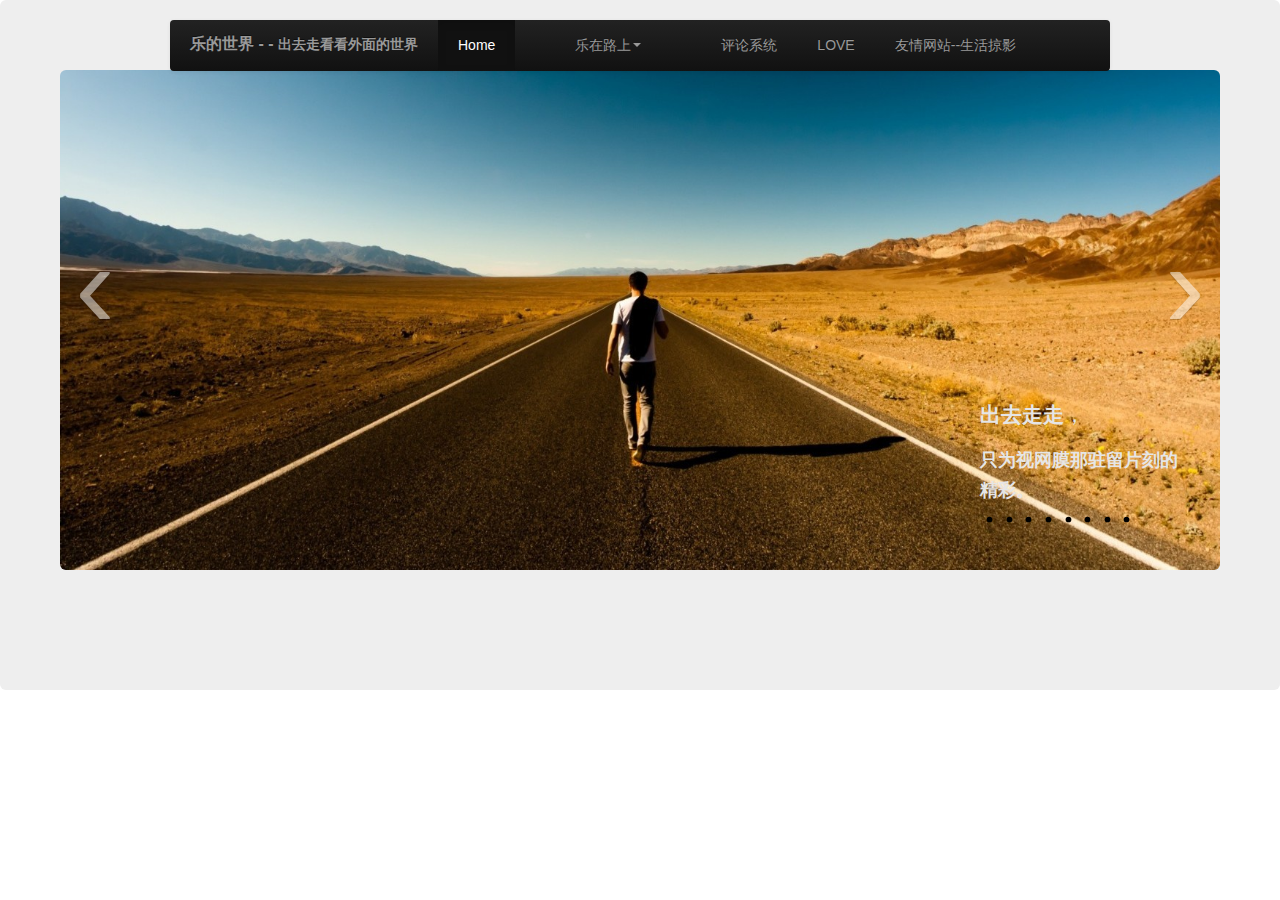
<file: index.html>
<!DOCTYPE html PUBLIC "-//W3C//DTD XHTML 1.0 Strict//EN" "http://www.w3.org/TR/xhtml1/DTD/xhtml1-strict.dtd">
<html xmlns="http://www.w3.org/1999/xhtml" xml:lang="en" lang="en">

<head>
<meta http-equiv="content-type" content="text/html; charset=utf-8" />
<meta name="keywords" content="乐的世界happy-youth" />
<meta name="description" content="出去走走，看看世界" />
<title> 乐的世界--精彩在路上</title>
<link rel="shortcut icon" href="favicon.ico" type="image/ico">
<!-- Bootstrap -->
<link href="css/bootstrap.min.css" rel="stylesheet" media="screen">
  
	
	 <style>

    /* GLOBAL STYLES
    -------------------------------------------------- */
    /* Padding below the footer and lighter body text */

    body {
      padding-bottom: 40px;
      color: #5a5a5a;
    }



    /* CUSTOMIZE THE NAVBAR
    -------------------------------------------------- */

    /* Special class on .container surrounding .navbar, used for positioning it into place. */
    .navbar-wrapper {
      position: absolute;
      top: 0;
      left: 0;
      right: 0;
      z-index: 10;
      margin-top: 20px;
      margin-bottom: -90px; /* Negative margin to pull up carousel. 90px is roughly margins and height of navbar. */
    }
    .navbar-wrapper .navbar {

    }

    /* Remove border and change up box shadow for more contrast */
    .navbar .navbar-inner {
      border: 0;
    }

    /* Downsize the brand/project name a bit */
    .navbar .brand {
      padding: 14px 20px 16px; /* Increase vertical padding to match navbar links */
      font-size: 16px;
      font-weight: bold;
      text-shadow: 0 -1px 0 rgba(0,0,0,.5);
    }

    /* Navbar links: increase padding for taller navbar */
    .navbar .nav > li > a {
      padding: 15px 20px;
    }

    /* Offset the responsive button for proper vertical alignment */
    .navbar .btn-navbar {
      margin-top: 10px;
    }



    /* CUSTOMIZE THE CAROUSEL
    -------------------------------------------------- */

    /* Carousel base class */
    .carousel {
      margin-bottom: 60px;
    }
    .text-a{
      margin-left:940px;
       margin-top: 330px;
       color: #E6E6E6;
       width: 620px;
       position: relative;
       z-index: 9;
    }
    .carousel .container {
       position: relative;
       z-index: 9;
    }

    .carousel-control {
      height: 80px;
      margin-top: 0;
      font-size: 120px;
      text-shadow: 0 1px 1px rgba(0,0,0,.4);
      background-color: transparent;
      border: 0;
      z-index: 10;
    }

    .carousel .item {
      height: 500px;
    }
    .carousel img {
      position: absolute;
      top: 0;
      left: 0;
      min-width: 100%;
      height: 500px;
    }

    .carousel-caption {
      background-color: transparent;
      position: static;
      max-width: 550px;
      margin: 200px 0 0 auto;
    }
    .carousel-caption h1,
    .carousel-caption .lead {
      margin: 0;
      line-height: 1.25;
      
      text-shadow: 0 1px 1px rgba(0,0,0,.4);
    }
    .carousel-caption .btn {
      margin-top: 10px;
    }

    
    /* RESPONSIVE CSS
    -------------------------------------------------- */

    @media (max-width: 979px) {

      .container.navbar-wrapper {
        margin-bottom: 0;
        width: auto;
      }
      .navbar-inner {
        border-radius: 0;
        margin: -20px 0;
      }

      .carousel .item {
        height: 500px;
      }
      .carousel img {
        width: auto;
        height: 500px;
      }

      .featurette {
        height: auto;
        padding: 0;
      }
      .featurette-image.pull-left,
      .featurette-image.pull-right {
        display: block;
        float: none;
        max-width: 40%;
        margin: 0 auto 20px;
      }
    }


    @media (max-width: 767px) {

      .navbar-inner {
        margin: -20px;
      }

      .carousel {
        margin-left: -20px;
        margin-right: -20px;
      }
      .carousel .container {

      }
      .carousel .item {
        height: 300px;
      }
      .carousel img {
        height: 300px;
      }
      .carousel-caption {
        width: 65%;
        padding: 0 70px;
        margin-top: 100px;
      }
      .carousel-caption h1 {
        font-size: 30px;
      }
      .carousel-caption .lead,
      .carousel-caption .btn {
        font-size: 18px;
      }

      .marketing .span4 + .span4 {
        margin-top: 40px;
      }

      .featurette-heading {
        font-size: 30px;
      }
      .featurette .lead {
        font-size: 18px;
        line-height: 1.5;
      }

    }

    #fountainG{
position:relative;
width:157px;
height:19px}

.fountainG{
position:absolute;
top:0;
background-color:#000000;
width:19px;
height:19px;
-moz-animation-name:bounce_fountainG;
-moz-animation-duration:2.2s;
-moz-animation-iteration-count:infinite;
-moz-animation-direction:linear;
-moz-transform:scale(.3);
-moz-border-radius:13px;
-webkit-animation-name:bounce_fountainG;
-webkit-animation-duration:2.2s;
-webkit-animation-iteration-count:infinite;
-webkit-animation-direction:linear;
-webkit-transform:scale(.3);
-webkit-border-radius:13px;
-ms-animation-name:bounce_fountainG;
-ms-animation-duration:2.2s;
-ms-animation-iteration-count:infinite;
-ms-animation-direction:linear;
-ms-transform:scale(.3);
-ms-border-radius:13px;
-o-animation-name:bounce_fountainG;
-o-animation-duration:2.2s;
-o-animation-iteration-count:infinite;
-o-animation-direction:linear;
-o-transform:scale(.3);
-o-border-radius:13px;
animation-name:bounce_fountainG;
animation-duration:2.2s;
animation-iteration-count:infinite;
animation-direction:linear;
transform:scale(.3);
border-radius:13px;
}

#fountainG_1{
left:0;
-moz-animation-delay:0.88s;
-webkit-animation-delay:0.88s;
-ms-animation-delay:0.88s;
-o-animation-delay:0.88s;
animation-delay:0.88s;
}

#fountainG_2{
left:20px;
-moz-animation-delay:1.1s;
-webkit-animation-delay:1.1s;
-ms-animation-delay:1.1s;
-o-animation-delay:1.1s;
animation-delay:1.1s;
}

#fountainG_3{
left:39px;
-moz-animation-delay:1.32s;
-webkit-animation-delay:1.32s;
-ms-animation-delay:1.32s;
-o-animation-delay:1.32s;
animation-delay:1.32s;
}

#fountainG_4{
left:59px;
-moz-animation-delay:1.54s;
-webkit-animation-delay:1.54s;
-ms-animation-delay:1.54s;
-o-animation-delay:1.54s;
animation-delay:1.54s;
}

#fountainG_5{
left:79px;
-moz-animation-delay:1.76s;
-webkit-animation-delay:1.76s;
-ms-animation-delay:1.76s;
-o-animation-delay:1.76s;
animation-delay:1.76s;
}

#fountainG_6{
left:98px;
-moz-animation-delay:1.98s;
-webkit-animation-delay:1.98s;
-ms-animation-delay:1.98s;
-o-animation-delay:1.98s;
animation-delay:1.98s;
}

#fountainG_7{
left:118px;
-moz-animation-delay:2.2s;
-webkit-animation-delay:2.2s;
-ms-animation-delay:2.2s;
-o-animation-delay:2.2s;
animation-delay:2.2s;
}

#fountainG_8{
left:137px;
-moz-animation-delay:2.42s;
-webkit-animation-delay:2.42s;
-ms-animation-delay:2.42s;
-o-animation-delay:2.42s;
animation-delay:2.42s;
}

@-moz-keyframes bounce_fountainG{
0%{
-moz-transform:scale(1);
background-color:#000000;
}

100%{
-moz-transform:scale(.3);
background-color:#FFFFFF;
}

}

@-webkit-keyframes bounce_fountainG{
0%{
-webkit-transform:scale(1);
background-color:#000000;
}

100%{
-webkit-transform:scale(.3);
background-color:#FFFFFF;
}

}

@-ms-keyframes bounce_fountainG{
0%{
-ms-transform:scale(1);
background-color:#000000;
}

100%{
-ms-transform:scale(.3);
background-color:#FFFFFF;
}

}

@-o-keyframes bounce_fountainG{
0%{
-o-transform:scale(1);
background-color:#000000;
}

100%{
-o-transform:scale(.3);
background-color:#FFFFFF;
}

}

@keyframes bounce_fountainG{
0%{
transform:scale(1);
background-color:#000000;
}

100%{
transform:scale(.3);
background-color:#FFFFFF;
}

}
    </style>

	<title> </title>
</head>
<body>
	
  <body>

   <!-- NAVBAR
    ================================================== -->
    <div class="navbar-wrapper">
      <!-- Wrap the .navbar in .container to center it within the absolutely positioned parent. -->
      <div class="container">

        <div class="navbar navbar-inverse">
          <div class="navbar-inner">
            <!-- Responsive Navbar Part 1: Button for triggering responsive navbar (not covered in tutorial). Include responsive CSS to utilize. -->
            <button type="button" class="btn btn-navbar" data-toggle="collapse" data-target=".nav-collapse">
              <span class="icon-bar"></span>
              <span class="icon-bar"></span>
              <span class="icon-bar"></span>
            </button>
            <a class="brand" href="index.html">乐的世界  - - <small>出去走看看外面的世界</small></a>
            <!-- Responsive Navbar Part 2: Place all navbar contents you want collapsed withing .navbar-collapse.collapse. -->
            <div class="nav-collapse collapse">
              <ul class="nav">
                <li class="active"><a href="index.html">Home</a></li>
                <li><a ></a></li>
                <!-- Read about Bootstrap dropdowns at http://twitter.github.com/bootstrap/javascript.html#dropdowns -->
                <li class="dropdown">
                  <a href="#" class="dropdown-toggle" data-toggle="dropdown">乐在路上<b class="caret"></b></a>
                  <ul class="dropdown-menu">
                    <li><a href="庐山游.html">庐山游</a></li>
                    <li><a href="一个人的旅行.html">一个人的旅行</a></li>
					<li><a href="2014guoqing/index.html">2014国庆</a></li>
                    <li><a href="#">厚田沙漠骑行</a></li>
                    <li><a href="qqbgm/qqbgm.html">南昌-武汉</a></li>
                    <li><a href="C.html">C程序代码</a></li>
                  </ul>
                <li><a></a></li>
                <li><a href="评论系统.html">评论系统</a></li>
               <li><a href="love.html">LOVE</a></li>
                
                <li><a href="http://lifeshot.tk/">友情网站--生活掠影</a></li>                            
                
              </li>
            </ul>
          </div><!--/.nav-collapse -->
        </div><!-- /.navbar-inner -->
      </div><!-- /.navbar -->
    </div> <!-- /.container -->
  </div><!-- /.navbar-wrapper -->
<div class="hero-unit">

<h2></h2>
<!-- Carousel
    ================================================== -->
    
    <div id="myCarousel" class="carousel slide">
      <div class="carousel-inner">
        <div class="item active">
          <img src="index1.jpg" class="img-rounded">
          <div class="row">
            <div class="text-a">
            <p class="lead"> <strong>出去走走</strong>，</p>
            <h4><strong>只为视网膜那驻留片刻的</strong></h4>
            <h4><strong>精彩。</strong></h4>
            <div id="fountainG">
              <div id="fountainG_1" class="fountainG"></div>
              <div id="fountainG_2" class="fountainG"></div>
              <div id="fountainG_3" class="fountainG"></div>
              <div id="fountainG_4" class="fountainG"></div>
              <div id="fountainG_5" class="fountainG"></div>
              <div id="fountainG_6" class="fountainG"></div>
              <div id="fountainG_7" class="fountainG"></div>
              <div id="fountainG_8" class="fountainG"></div>
            
            </div>
            </div>
          </div> 
        </div>
        
        <div class="item">
          <img src="images/love.jpg" class="img-rounded" alt="">
           <div class="row">
            <div class="text-a">
           <h4>步行庐山,</h4>
           <p><h5>之所以强调步行，</h5><h5>那是因为这步行有特殊的含义</h5>
           <a class="btn btn-large btn-primary" href="庐山游.html">步行游庐山</a></h3></p>           
            </div>
          </div>         
        </div>
        
        <div class="item">
          <img src="images/index3.jpg" class="img-rounded" alt="">
           <div class="row">
            <div class="text-a">
           <h3>骑行路上,</h3>
           <p><h4>最欣慰的是
           </h4><h4>有够好的朋友<a class="btn btn-large btn-primary" href="#">厚田骑行</a></h4></p>
            </div>
          </div>
        </div>
        
        <div class="item">
          <img src="images/index2.jpg" class="img-rounded" alt="">
           <div class="row">
            <div class="text-a">
            </div>
          </div>
        </div> 
      </div>

     
      
      <a class="left carousel-control" href="#myCarousel" data-slide="prev">&lsaquo;</a>
      <a class="right carousel-control" href="#myCarousel" data-slide="next">&rsaquo;</a>
    </div><!-- /.carousel -->


<script src="js/jquery.js"></script>
<script src="js/bootstrap.min.js"></script>


 
  
</body>
</html>
</file>
